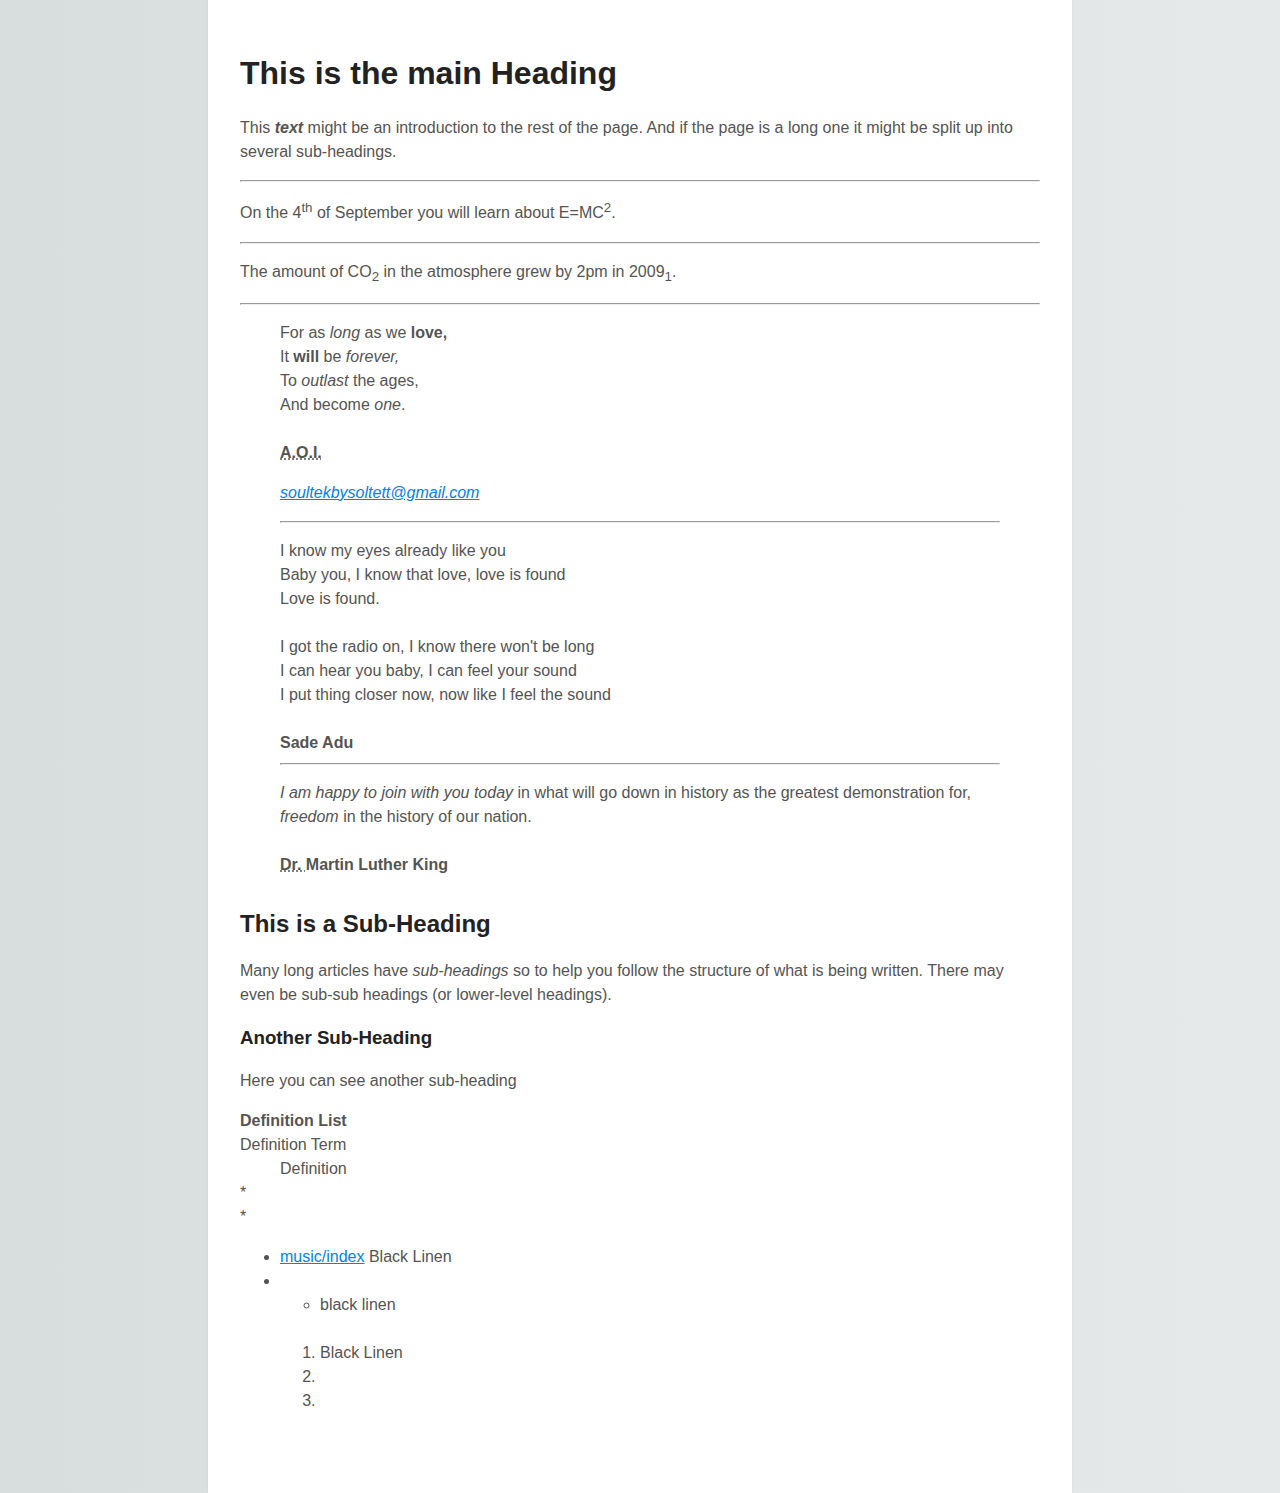
<file: index.html>
<!DOCTYPE html>
<html>

    <head>
        <meta charset="utf-8">
        <meta http-equiv="X-UA-Compatible" content="IE=edge">
        <title>websitepractice1</title>
        <meta name="description" content="A practice website for soultekbysoltett.">
        <link rel="stylesheet" href="main.css">
    </head>
    <body>

      <h1>This is the main Heading</h1>

        <!-- Use of Bold & Italic -->
        <p>
          This <b><i>text</i></b> might be an introduction to the rest of the page.  And if the page is a long one it might be split up into several sub-headings.
        </p>
        <hr />

        <!-- Use of Superscript & Subscript  -->
        <p>
          On the 4<sup>th</sup> of September you will learn about E=MC<sup>2</sup>.
        </p>

        <!-- Use of Horizontal Rule & Line Break Tag -->
        <hr />
        <p>
          The amount of CO<sub>2</sub> in the atmosphere grew by 2pm in 2009<sub>1</sub>.
        </p>
        <hr />

        <!-- Use of Emphasis and Blockquote -->
        <p>
          <blockquote cite="http://www.blacklinen.bandcamp.com">
            For as <em>long</em> as we <strong>love,</strong><br />
            It <strong>will</strong> be <em>forever,</em><br />
            To <em>outlast</em> the ages,<br />
            And become <em>one</em>.<br />
          <br />
          <abbr title="Art Official Intelligence"><b>A.O.I.</b></abbr>

        <address>
          <p><a href="mailto:soultekbysoltett@gmail.com">
          soultekbysoltett@gmail.com</a></p>
        </address>
        <hr />
          </blockquote>
        <p>
          <blockquote cite="https://songmeanings.com/songs/view/3530822107859401557/">
            I know my eyes already like you<br />
            Baby you, I know that love, love is found<br />
            Love is found.<br />
            <br />
            I got the radio on, I know there won't be long<br />
            I can hear you baby, I can feel your sound<br />
            I put thing closer now, now like I feel the sound<br />
            <br />
            <b>Sade Adu</b>
            <hr />
          </blockquote>
        </p>
        <p>
          <blockquote cite="http://">
            <!-- Use of Cite & DFN to reference a speech and definition of freedom -->
            <cite>I am happy to join with you today</cite> in what will go down in history as the greatest demonstration for, <dfn>freedom</dfn> in the history of our nation.
            <br />
            <br />
          <abbr title="Doctor"><b>Dr. </b></abbr><b>Martin Luther King</b>
          </blockquote>
        </p>

      <h2>This is a Sub-Heading</h2>

        <p>
          Many long articles have <i>sub-headings</i> so to help you follow the structure of what is being written.  There may even be sub-sub headings (or lower-level headings).
        </p>

      <h3>Another Sub-Heading</h3>

        <p>Here you can see another sub-heading</p>

        <dl><b>Definition List</b>
          <dt><a href=""></a>Definition Term</dt>
          <dd>Definition</dd>
          <dt><a href=""></a>*</dt>
          <dt><a href=""></a>*</dt>
        </dl>
        <ul>
            <li><a href="">music/index</a> Black Linen</li>
            <li><a href=""></a></li>
              <ul>
              <li><a href=""></a>black linen</li>
        </ul>
        <br />
        <ol>
            <li><a href=""></a>Black Linen</li>
            <li><a href=""></a></li>
            <li><a href=""></a></li>
        </ol>


    </body>

</html>
</file>
<file: main.css>
html {
    background: #e6e9e9;
    background-image: linear-gradient(270deg, rgb(230, 233, 233) 0%, rgb(216, 221, 221) 100%);
    -webkit-font-smoothing: antialiased;
}

body {
    background: #fff;
    box-shadow: 0 0 2px rgba(0, 0, 0, 0.06);
    color: #545454;
    font-family: "Helvetica Neue", Helvetica, Arial, sans-serif;
    font-size: 16px;
    line-height: 1.5;
    margin: 0 auto;
    max-width: 800px;
    padding: 2em 2em 4em;
}

h1, h2, h3, h4, h5, h6 {
    color: #222;
    font-weight: 600;
    line-height: 1.3;
}

h2 {
    margin-top: 1.3em;
}

a {
    color: #0083e8;
}

b, strong {
    font-weight: 600;
}

samp {
    display: none;
}

img {
    animation: colorize 2s cubic-bezier(0, 0, .78, .36) 1;
    background: transparent;
    border: 10px solid rgba(0, 0, 0, 0.12);
    border-radius: 4px;
    display: block;
    margin: 1.3em auto;
    max-width: 95%;
}

@keyframes colorize {
    0% {
        -webkit-filter: grayscale(100%);
        filter: grayscale(100%);
    }
    100% {
        -webkit-filter: grayscale(0%);
        filter: grayscale(0%);
    }
}
</file>
